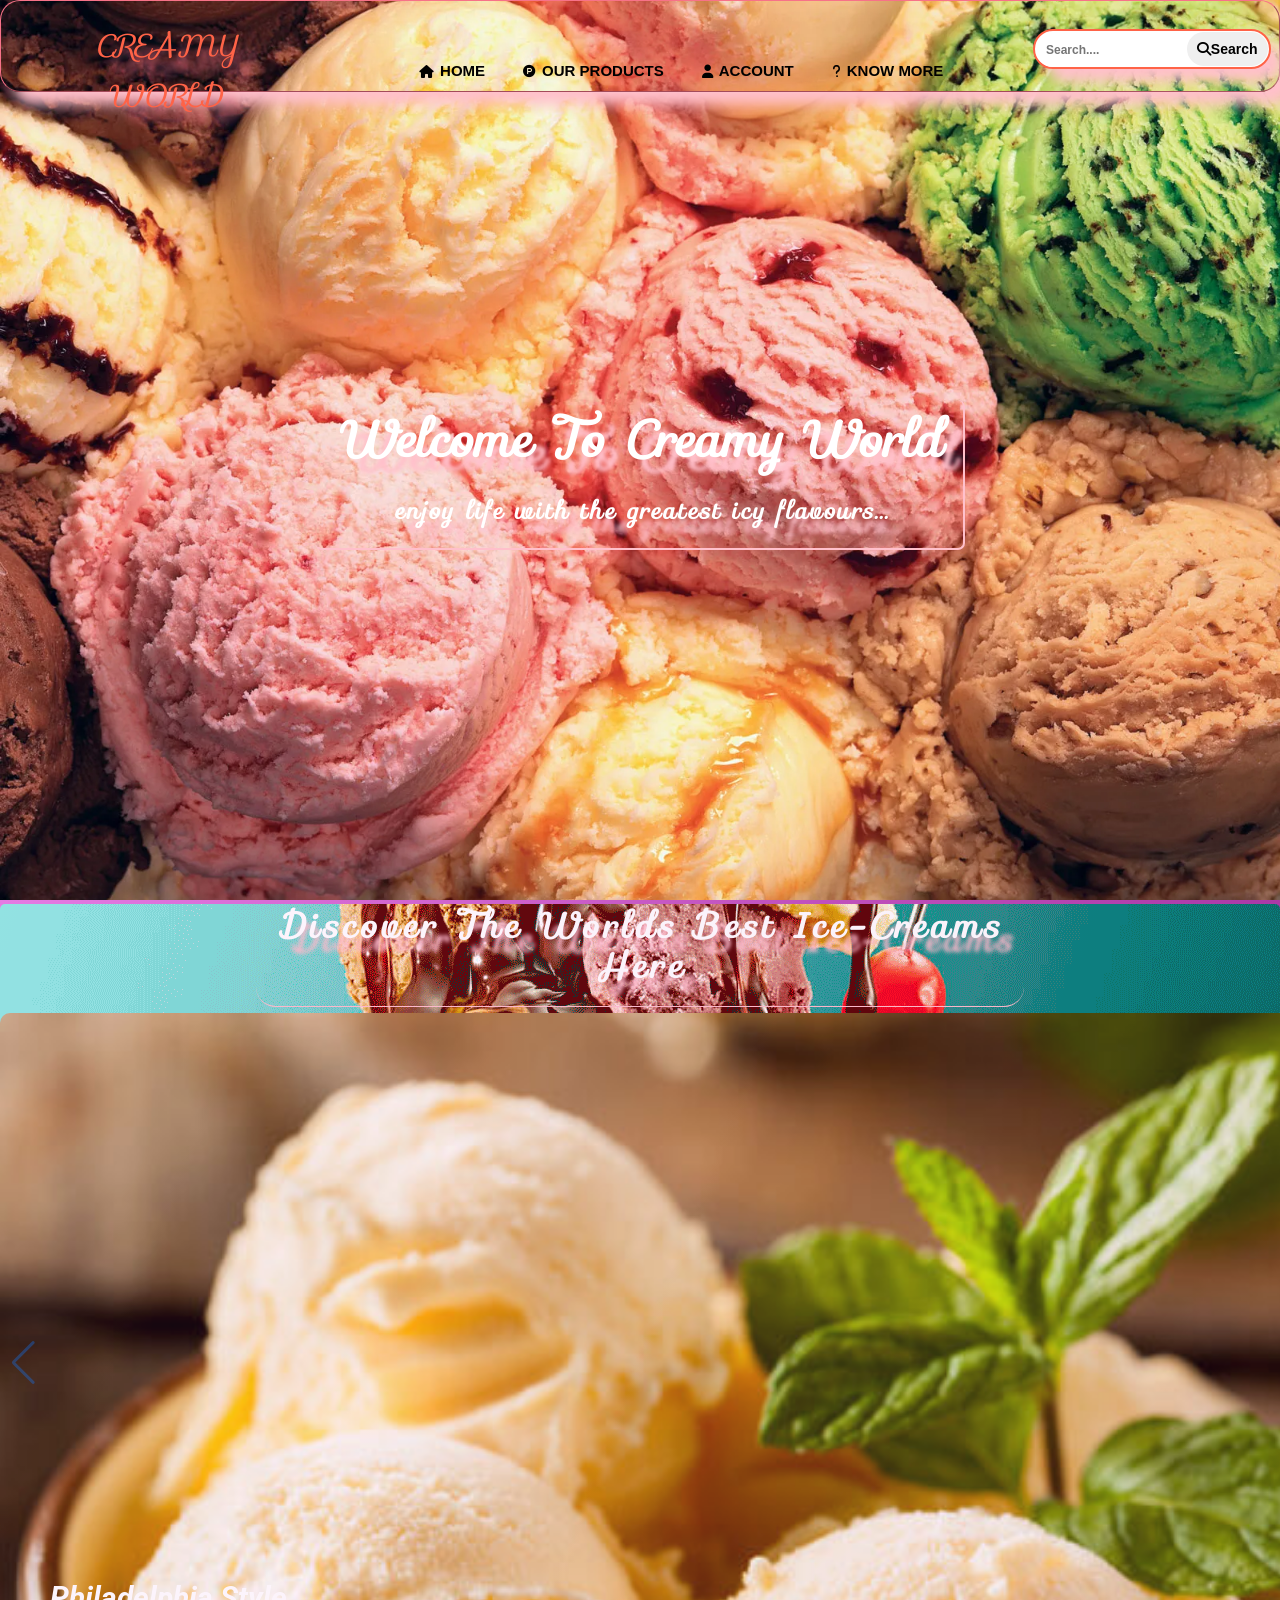
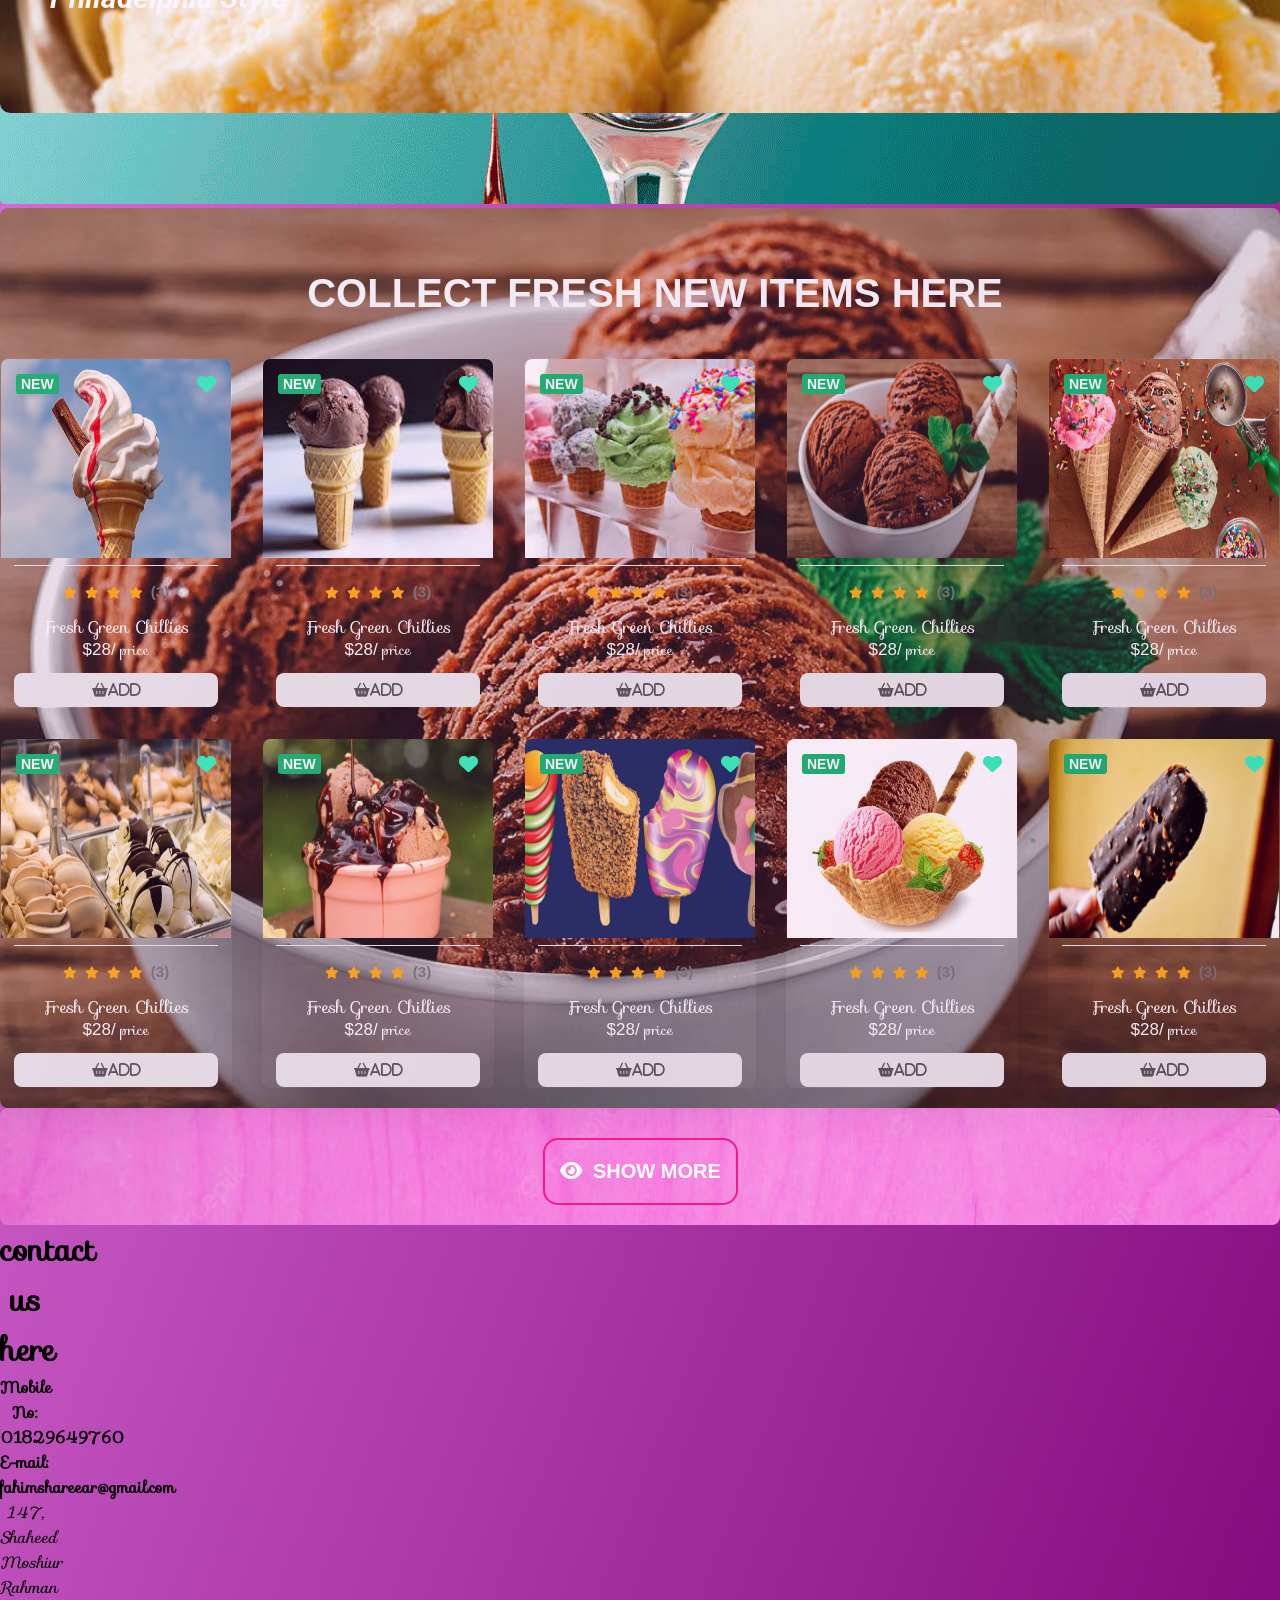
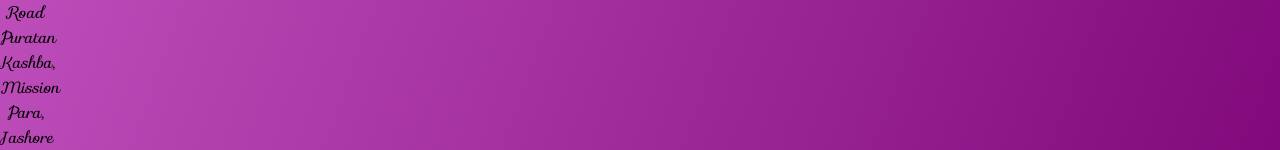
<file: index.html>
<!DOCTYPE html>
<html lang="en">
<head>
    <meta charset="UTF-8">
    <meta http-equiv="X-UA-Compatible" content="IE=edge">
    <meta name="viewport" content="width=device-width, initial-scale=1.0">
    <link rel="stylesheet" href="style.css">
    <link rel="preconnect" href="https://fonts.googleapis.com">
    <link href="https://fonts.googleapis.com/css2?family=Roboto&display=swap" rel="stylesheet">
    <link rel="stylesheet" href="https://cdn.jsdelivr.net/npm/swiper/swiper-bundle.min.css"/>
    <link rel="stylesheet" href="https://cdnjs.cloudflare.com/ajax/libs/font-awesome/6.2.0/css/all.min.css">
    <link rel="stylesheet" href="https://fonts.googleapis.com/css?family=Sofia">
    <title>creamy world@BD</title>
</head>
<body>
    <div class="all">
        <div class="head">
            <div class="head-banner-area">
                <div class="head-container">
                    <h3>
                        creamy world
                    </h3>
                    <div class="nav-area">
                        <nav>
                            <ul>
                                <li><a href=""><i class="fa fa-home"></i>Home</a></li>
                                <li><a href=""><i class="fa-brands fa-product-hunt"></i>our products</a></li>
                                <li><a href=""><i class="fa fa-user"></i>account</a></li>
                                <li><a href=""><i class="fa fa-question"></i>know more</a></li>
                            </ul>
                        </nav>
                    </div>
                    <div class="d-flex">
                        <form>
                            <input type="text" class="form-control" placeholder="search....">
                            <button class="input-group-text" type="submit"><i class="fa fa-search"></i>search</button>
                        </form>
                    </div>
                </div>
                
            </div>
        </div>
        <div class="title-part">
            <div class="welcome-note">
                <div class="note" data-tilt>
                    <h1 class="font-effect-fire">welcome to creamy world</h1>
                    <p>enjoy life with the greatest icy flavours...</p>


                    <script src="vanilla-tilt.js"></script>
                </div>
            </div>
        </div>
    </div>


<div class="catagory-part">
    <div class="title-cat">
        <div class="cat-title">
            <h3>discover the worlds best ice-creams here</h3>
        </div>
    </div>
    <!-- swiper class start -->
    <div class="swiper mySwiper">
        <div class="swiper-wrapper">
          <div class="swiper-slide">
            <img src="img/01.jpg" alt="">
            <div class="name">
                <p>Philadelphia Style</p>
            </div>
          </div>
          <div class="swiper-slide">
            <img src="img/03.jpg" alt="">
            <div class="name">
                <p>Frozen yogurt style</p>
            </div>
          </div>
          <div class="swiper-slide">
            <img src="img/04.jpg" alt="">
            <div class="name">
                <p>Galato style</p>
            </div>
          </div>
          <div class="swiper-slide">
            <img src="img/05.jpg" alt="">
            <div class="name">
                <p>Sorbet style</p>
            </div>
          </div>
          <div class="swiper-slide">
            <img src="img/06.jpg" alt="">
            <div class="name">
                <p>Sherbet style</p>
            </div>
          </div>
          <div class="swiper-slide">
            <img src="img/03.webp" alt="">
            <div class="name">
                <p>Custard style</p>
            </div>
          </div>
          <div class="swiper-slide">
            <img src="img/07.jpeg" alt="">
            <div class="name">
                <p>Ice cream around the world</p>
            </div>
          </div>
        </div>
        <div class="swiper-button-next"></div>
        <div class="swiper-button-prev"></div>
      </div>
      <!-- swiper class end -->
</div>

<section class="section">
    <div class="container">
        <div class="title-area">
            <h2>Collect Fresh new items here</h2>
            </div>
            <div class="card-area">
                <div class="card" data-tilt>
                    <div class="card-img">
                        <img src="image/01.jpg" alt="">
                        <div class="card-tag">
                            <span>new</span>
                            </div>
                            <div class="card-wish">
                                <span><i class="fa fa-heart"></i></span>
                                </div>
                                <div class="card-hover-btn">
                                    <ul>
                                        <li><span><i class="fa fa-random"></i></span></li>
                                        <li><span><i class="fa fa-play"></i></span></li>
                                        <li><span><i class="fa fa-eye"></i></span></li>
                                    </ul>
                                    </div>
                                </div>
                                <div class="card-body">
                                    <div class="rating-area">
                                        <ul>
                                            <li><span><i class="fa fa-star"></i></span></li>
                                            <li><span><i class="fa fa-star"></i></span></li>
                                            <li><span><i class="fa fa-star"></i></span></li>
                                            <li><span><i class="fa fa-star"></i></span></li>
                                            <li><span>(3)</span></li>
                                        </ul>
                                    </div>
                                <a href="#">Fresh Green Chillies</a>
                            <div class="product-price">
                        <span class="prevPrice">$28/ <small>price</small> </span>
                     </div>
                 <button class="product-button"><i class="fa-solid fa-basket-shopping">Add</i></button>
             </div>
             <script src="vanilla-tilt.js"></script>
         </div>
         <!-- first card end -->
         <div class="card" data-tilt>
            <div class="card-img">
                <img src="image/02.jpeg" alt="">
                <div class="card-tag">
                    <span>new</span>
                    </div>
                    <div class="card-wish">
                        <span><i class="fa fa-heart"></i></span>
                        </div>
                        <div class="card-hover-btn">
                            <ul>
                                <li><span><i class="fa fa-random"></i></span></li>
                                <li><span><i class="fa fa-play"></i></span></li>
                                <li><span><i class="fa fa-eye"></i></span></li>
                            </ul>
                            </div>
                        </div>
                        <div class="card-body">
                            <div class="rating-area">
                                <ul>
                                    <li><span><i class="fa fa-star"></i></span></li>
                                    <li><span><i class="fa fa-star"></i></span></li>
                                    <li><span><i class="fa fa-star"></i></span></li>
                                    <li><span><i class="fa fa-star"></i></span></li>
                                    <li><span>(3)</span></li>
                                </ul>
                            </div>
                        <a href="#">Fresh Green Chillies</a>
                    <div class="product-price">
                <span class="prevPrice">$28/ <small>price</small> </span>
             </div>
         <button class="product-button"><i class="fa-solid fa-basket-shopping">Add</i></button>
     </div>

     <script src="vanilla-tilt.js"></script>
 </div>

 <div class="card" data-tilt>
    <div class="card-img">
        <img src="image/03.jpeg" alt="" id="third">
        <div class="card-tag">
            <span>new</span>
            </div>
            <div class="card-wish">
                <span><i class="fa fa-heart"></i></span>
                </div>
                <div class="card-hover-btn">
                    <ul>
                        <li><span><i class="fa fa-random"></i></span></li>
                        <li><span><i class="fa fa-play"></i></span></li>
                        <li><span><i class="fa fa-eye"></i></span></li>
                    </ul>
                    </div>
                </div>
                <div class="card-body">
                    <div class="rating-area">
                        <ul>
                            <li><span><i class="fa fa-star"></i></span></li>
                            <li><span><i class="fa fa-star"></i></span></li>
                            <li><span><i class="fa fa-star"></i></span></li>
                            <li><span><i class="fa fa-star"></i></span></li>
                            <li><span>(3)</span></li>
                        </ul>
                    </div>
                <a href="#">Fresh Green Chillies</a>
            <div class="product-price">
        <span class="prevPrice">$28/ <small>price</small> </span>
     </div>
 <button class="product-button"><i class="fa-solid fa-basket-shopping">Add</i></button>
</div>

<script src="vanilla-tilt.js"></script>
</div>

<div class="card" data-tilt>
    <div class="card-img">
        <img src="image/04.webp" alt="">
        <div class="card-tag">
            <span>new</span>
            </div>
            <div class="card-wish">
                <span><i class="fa fa-heart"></i></span>
                </div>
                <div class="card-hover-btn">
                    <ul>
                        <li><span><i class="fa fa-random"></i></span></li>
                        <li><span><i class="fa fa-play"></i></span></li>
                        <li><span><i class="fa fa-eye"></i></span></li>
                    </ul>
                    </div>
                </div>
                <div class="card-body">
                    <div class="rating-area">
                        <ul>
                            <li><span><i class="fa fa-star"></i></span></li>
                            <li><span><i class="fa fa-star"></i></span></li>
                            <li><span><i class="fa fa-star"></i></span></li>
                            <li><span><i class="fa fa-star"></i></span></li>
                            <li><span>(3)</span></li>
                        </ul>
                    </div>
                <a href="#">Fresh Green Chillies</a>
            <div class="product-price">
        <span class="prevPrice">$28/ <small>price</small> </span>
     </div>
 <button class="product-button"><i class="fa-solid fa-basket-shopping">Add</i></button>
</div>

<script src="vanilla-tilt.js"></script>
</div>

<div class="card" data-tilt>
    <div class="card-img">
        <img src="image/05.png" alt="" id="third">
        <div class="card-tag">
            <span>new</span>
            </div>
            <div class="card-wish">
                <span><i class="fa fa-heart"></i></span>
                </div>
                <div class="card-hover-btn">
                    <ul>
                        <li><span><i class="fa fa-random"></i></span></li>
                        <li><span><i class="fa fa-play"></i></span></li>
                        <li><span><i class="fa fa-eye"></i></span></li>
                    </ul>
                    </div>
                </div>
                <div class="card-body">
                    <div class="rating-area">
                        <ul>
                            <li><span><i class="fa fa-star"></i></span></li>
                            <li><span><i class="fa fa-star"></i></span></li>
                            <li><span><i class="fa fa-star"></i></span></li>
                            <li><span><i class="fa fa-star"></i></span></li>
                            <li><span>(3)</span></li>
                        </ul>
                    </div>
                <a href="#">Fresh Green Chillies</a>
            <div class="product-price">
        <span class="prevPrice">$28/ <small>price</small> </span>
     </div>
 <button class="product-button"><i class="fa-solid fa-basket-shopping">Add</i></button>
</div>

<script src="vanilla-tilt.js"></script>
</div>

<div class="card" data-tilt>
    <div class="card-img">
        <img src="image/06.jpg" alt="" id="third">
        <div class="card-tag">
            <span>new</span>
            </div>
            <div class="card-wish">
                <span><i class="fa fa-heart"></i></span>
                </div>
                <div class="card-hover-btn">
                    <ul>
                        <li><span><i class="fa fa-random"></i></span></li>
                        <li><span><i class="fa fa-play"></i></span></li>
                        <li><span><i class="fa fa-eye"></i></span></li>
                    </ul>
                    </div>
                </div>
                <div class="card-body">
                    <div class="rating-area">
                        <ul>
                            <li><span><i class="fa fa-star"></i></span></li>
                            <li><span><i class="fa fa-star"></i></span></li>
                            <li><span><i class="fa fa-star"></i></span></li>
                            <li><span><i class="fa fa-star"></i></span></li>
                            <li><span>(3)</span></li>
                        </ul>
                    </div>
                <a href="#">Fresh Green Chillies</a>
            <div class="product-price">
        <span class="prevPrice">$28/ <small>price</small> </span>
     </div>
 <button class="product-button"><i class="fa-solid fa-basket-shopping">Add</i></button>
</div>

<script src="vanilla-tilt.js"></script>
</div>

<div class="card" data-tilt>
    <div class="card-img">
        <img src="image/07.png" alt="">
        <div class="card-tag">
            <span>new</span>
            </div>
            <div class="card-wish">
                <span><i class="fa fa-heart"></i></span>
                </div>
                <div class="card-hover-btn">
                    <ul>
                        <li><span><i class="fa fa-random"></i></span></li>
                        <li><span><i class="fa fa-play"></i></span></li>
                        <li><span><i class="fa fa-eye"></i></span></li>
                    </ul>
                    </div>
                </div>
                <div class="card-body">
                    <div class="rating-area">
                        <ul>
                            <li><span><i class="fa fa-star"></i></span></li>
                            <li><span><i class="fa fa-star"></i></span></li>
                            <li><span><i class="fa fa-star"></i></span></li>
                            <li><span><i class="fa fa-star"></i></span></li>
                            <li><span>(3)</span></li>
                        </ul>
                    </div>
                <a href="#">Fresh Green Chillies</a>
            <div class="product-price">
        <span class="prevPrice">$28/ <small>price</small> </span>
     </div>
 <button class="product-button"><i class="fa-solid fa-basket-shopping">Add</i></button>
</div>
</div>

<div class="card" data-tilt>
    <div class="card-img">
        <img src="image/08.jpg" alt="" id="eight">
        <div class="card-tag">
            <span>new</span>
            </div>
            <div class="card-wish">
                <span><i class="fa fa-heart"></i></span>
                </div>
                <div class="card-hover-btn">
                    <ul>
                        <li><span><i class="fa fa-random"></i></span></li>
                        <li><span><i class="fa fa-play"></i></span></li>
                        <li><span><i class="fa fa-eye"></i></span></li>
                    </ul>
                    </div>
                </div>
                <div class="card-body">
                    <div class="rating-area">
                        <ul>
                            <li><span><i class="fa fa-star"></i></span></li>
                            <li><span><i class="fa fa-star"></i></span></li>
                            <li><span><i class="fa fa-star"></i></span></li>
                            <li><span><i class="fa fa-star"></i></span></li>
                            <li><span>(3)</span></li>
                        </ul>
                    </div>
                <a href="#">Fresh Green Chillies</a>
            <div class="product-price">
        <span class="prevPrice">$28/ <small>price</small> </span>
     </div>
 <button class="product-button"><i class="fa-solid fa-basket-shopping">Add</i></button>
</div>
</div>

<div class="card" data-tilt>
    <div class="card-img">
        <img src="image/09.png" alt="">
        <div class="card-tag">
            <span>new</span>
            </div>
            <div class="card-wish">
                <span><i class="fa fa-heart"></i></span>
                </div>
                <div class="card-hover-btn">
                    <ul>
                        <li><span><i class="fa fa-random"></i></span></li>
                        <li><span><i class="fa fa-play"></i></span></li>
                        <li><span><i class="fa fa-eye"></i></span></li>
                    </ul>
                    </div>
                </div>
                <div class="card-body">
                    <div class="rating-area">
                        <ul>
                            <li><span><i class="fa fa-star"></i></span></li>
                            <li><span><i class="fa fa-star"></i></span></li>
                            <li><span><i class="fa fa-star"></i></span></li>
                            <li><span><i class="fa fa-star"></i></span></li>
                            <li><span>(3)</span></li>
                        </ul>
                    </div>
                <a href="#">Fresh Green Chillies</a>
            <div class="product-price">
        <span class="prevPrice">$28/ <small>price</small> </span>
     </div>
 <button class="product-button"><i class="fa-solid fa-basket-shopping">Add</i></button>
</div>
</div>

<div class="card" data-tilt>
    <div class="card-img">
        <img src="image/10.jpg" alt="">
        <div class="card-tag">
            <span>new</span>
            </div>
            <div class="card-wish">
                <span><i class="fa fa-heart"></i></span>
                </div>
                <div class="card-hover-btn">
                    <ul>
                        <li><span><i class="fa fa-random"></i></span></li>
                        <li><span><i class="fa fa-play"></i></span></li>
                        <li><span><i class="fa fa-eye"></i></span></li>
                    </ul>
                    </div>
                </div>
                <div class="card-body">
                    <div class="rating-area">
                        <ul>
                            <li><span><i class="fa fa-star"></i></span></li>
                            <li><span><i class="fa fa-star"></i></span></li>
                            <li><span><i class="fa fa-star"></i></span></li>
                            <li><span><i class="fa fa-star"></i></span></li>
                            <li><span>(3)</span></li>
                        </ul>
                    </div>
                <a href="#">Fresh Green Chillies</a>
            <div class="product-price">
        <span class="prevPrice">$28/ <small>price</small> </span>
     </div>
 <button class="product-button"><i class="fa-solid fa-basket-shopping">Add</i></button>
</div>
</div>

<script src="vanilla-tilt.js"></script>
    </div>
</section>

<div class="button" >
    <button type="button" class="more" data-tilt><i class="fa fa-eye"></i>show more</button>
    <script src="vanilla-tilt.js"></script>
</div>

<footer class="footer">
    <div class="footer-container">
        <div class="food-grids">
            <h1>
                contact us here
            </h1>
            <div class="lines">
                <h4>Mobile No: 01829649760</h4>
                <h4>E-mail: fahimshareear@gmail.com</h4>
                <address>147, Shaheed Moshiur Rahman Road Puratan Kashba, Mission Para, Jashore</address>
            </div>
        </div>
    </div>
</footer>

























































    <script src="https://cdn.jsdelivr.net/npm/swiper/swiper-bundle.min.js"></script>

    <!-- Initialize Swiper -->
    <script>
      var swiper = new Swiper(".mySwiper", {
        spaceBetween: 30,
        centeredSlides: true,
        autoplay: {
          delay: 2500,
          disableOnInteraction: false,
        },
        pagination: {
          el: ".swiper-pagination",
          clickable: true,
        },
        navigation: {
          nextEl: ".swiper-button-next",
          prevEl: ".swiper-button-prev",
        },
      });
    </script>
</body>
</html>
</file>
<file: style.css>
*{
    margin: 0;
    padding: 0;
    text-decoration: none;
    box-sizing: border-box;
    font-family: 'Sofia',sans-serif;
}

body{
    background: linear-gradient(to top left, #81097b 0%, #ff99ff 110%);
    box-sizing: border-box;
}


.all{
    background-image: url(img/background.webp);
    background-size: cover;
    background-position: center;
    background-repeat: no-repeat;
    width: 100%;
    height: 100vh;
}



.head{
    width: 100%;
    height: auto;
    display: block;
    border: 1px outset rgb(247, 114, 136);
    box-sizing: border-box;
    box-shadow: 13px 13px 14px pink;
    border-radius: 20px;
    position: fixed;
    z-index: 2;
    background-color: transparent;
    top: 0px;
}


.head-banner-area{
    width: 100%;
    text-align: center;
    height: 90px;
}

.head-container{
    display: flex;
    box-sizing: border-box;
    width: 100%;
    border-radius: 10px;

}

.head-container h3{
    float: left;
    font-style: italic;
    display: block;
    line-height: 50px;
    float: left;
    margin: 0px 20px;
    padding: 20px 19px;
    font-family: 'Sofia',sans-serif;
    font-size: 30px;
    text-transform: uppercase;
    font-weight: 400;
    color: tomato;
    transition: all 0.3 s linear;
    cursor: pointer;
    text-shadow: 15px 15px 9px rgb(247, 118, 140);
}

.head-container h3:hover{
    background-color: aliceblue;
    color: black;
}

.nav-area{
    width: 750px;
    margin: auto;
    text-align: center;
}

.nav-area nav{
    width: 100%;
}

.nav-area ul{
    display: block;
}

.nav-area ul li{
    list-style: none;
    display: inline-block;
    padding: 20px 16px;
}

.nav-area ul li a{
    text-transform: uppercase;
    font-family: sans-serif;
    font-size: 15px;
    font-weight: 700;
    line-height: 50px;
    color: black;
    transition: all 0.2s linear;
}

.nav-area ul li a:hover{
    color: #cd4dffb0;
}

.nav-area ul li a::after{
    content: '';
    height: 3px;
    width: 0%;
    background: #910096;
    position: absolute;
    left: 0;
    bottom: -10%;
    transition: 0.5s;
}
.nav-area ul li:hover::after {
    width: 100%;
}

.nav-area ul li a i{
    font-size: 13px;
    padding-right: 6px;
}



.d-flex{
    display: inline-block;
    width: 100%;
    max-width: 238px;
    height: 71px;
    border: 2px solid tomato;
    border-radius: 30px;
    height: 40px;
    margin-top: 28px;
    background-color: #fff;
    margin-right: 8px;
    box-shadow:  13px 13px 14px pink;
}

.form-control{
    width: 60%;
    margin-left: 0px;
    margin-right: 0px;
    padding: 10px 6px;
    padding-left: 10px;
    margin-bottom: 2px;
    border: none;
    outline: none;
    border-radius: 30px;
    font-family: sans-serif;
    font-size: 12px;
    text-transform: capitalize;
    font-weight: 700;
}

.input-group-text{
    font-family: sans-serif;
    font-size: 14px;
    font-weight: 600;
    text-transform: capitalize;
    padding: 9px 10px;
    margin-top: 0.6px;
    margin-left: 4.5px;
    margin-right: 0.5px;
    border: none;
    border-radius: 30px;
    outline: none;
    transition: all 0.3s linear;
}

.input-group-text:hover{
    background: rgb(245, 163, 176);
    color: #fff;
}


.title-part{
    margin: auto;
    width: 100%;
    text-align: center;
    box-sizing: border-box;
    box-shadow: 13px 13px 7px pink inset;
}

.welcome-note{
    width: 100%;
    height: 300px;
    margin: auto;
    margin-top: 400px;
    height: fit-content;
    position: absolute;
    display: flex;
    align-items: center;
    justify-content: center;
}

.note{
    width: 650px;
    height: 150px;
    border-bottom: 2px inset pink;
    border-right: 2px inset pink;
    animation: mymove 3s infinite;
    border-radius: 7px;
}

@keyframes mymove {
    50% {box-shadow: 10px 20px 30px pink;}
  }

.note h1{
    font-family: 'Sofia',sans-serif;
    font-size: 50px;
    text-transform: capitalize;
    color: #fff;
    position: relative;
    font-style: italic;
    text-shadow: 13px 14px 4px pink;
    transition: all 0.3s linear;
    cursor: pointer;
    animation: glow 1s ease-in-out infinite alternate;
}


.note p{
    font-family: 'Sofia',sans-serif;
    font-size: 24px;
    margin-top: 20px;
    margin-bottom: 4px;
    text-transform: lowercase;
    line-height: 24px;
    position: relative;
    font-style: oblique;
    font-weight: 700;
    text-decoration: none;
    color: #fff;
    text-shadow: 13px 14px 4px pink;
    letter-spacing: 2px;
    margin-left: 4px;
    transition: all 0.3s linear;
    animation: glow 1s ease-in-out infinite alternate;
}

.note p:hover{
    color: rgb(236, 191, 131);
}

@-webkit-keyframes glow {
    from {
      text-shadow: 0 0 10px #fff, 0 0 20px #fff, 0 0 30px #f51a87, 0 0 40px #e60073, 0 0 50px #e60073, 0 0 60px #e60073, 0 0 70px #e60073;
    }
    
    to {
      text-shadow: 0 0 20px #fff, 0 0 30px #ff4da6, 0 0 40px #ff4da6, 0 0 50px #ff4da6, 0 0 60px #ff4da6, 0 0 70px #ff4da6, 0 0 80px #ff4da6;
    }

}

.catagory-part{
    width: 100%;
    height: 900px;
    background: linear-gradient(to bottom right, #81097b 0%, #ff99ff 110%);
    background-image: url(image/02.gif);
    background-size: cover;
    background-position: center;
    background-repeat: no-repeat;
    opacity: 93%;
    box-sizing: border-box;
    display: block;
    text-align: center;
    margin-top: 0px;
    border: 4px solid pink outset;
    border-radius: 5px;
    margin-top: 4px;
}

.title-cat{
    width: 100%;
    height: 90px;
    display: flex;
    align-items: center;
    justify-content: center;
    text-align: center;
}

.cat-title{
    width: 60%;
    font-family: 'Roboto',sans-serif;
    font-size: 30px;
    font-style: italic;
    text-transform: capitalize;
    letter-spacing: 4px;
    line-height: 40px;
    margin-top: 15px;
    text-align: center;
    margin-top: 15px;
    align-items: center;
    text-shadow:  13px 14px 4px pink;
    border-bottom: 1px solid pink;
    border-width: 89%;
    border-radius: 20px;
    box-shadow:  13px 13px 7px pink outset;
    animation: mymove 3s infinite;
}



.cat-title{
    padding-bottom: 20px;
    color: #fff;
}

.swiper{
    width: 1420px;
    height: 700px;
    box-sizing: border-box;
    border-radius: 10px;
    box-shadow: 13px 13px 7px pink outset;
    margin-top: 19px;
}

.swiper img{
    width: 100%;
    cursor: pointer;
}

.swiper-slide{
    width: 100%;
    height: fit-content;
    display: flex;
    align-items: center;
    justify-content: center;
}

.swiper-slide .name{
    position: absolute;
    left: 50px;
    bottom: 100px;
    font-family: 'Roboto',sans-serif;
    font-size: 40px;
    font-weight: 500;
    font-style: italic;
    color: #fff;
    text-decoration: none;
    animation: glow 1s ease-in-out infinite alternate;
}

.end-title{
    width: 50%;
    height: 60px;
    border-bottom: 3px solid #f51a87;
    border-width: 60%;
    margin-bottom: 40px;
    text-align: center;
    display: flex;
    align-items: center;
    justify-content: center;
    margin: auto;
}

.catagory-part p{
    font-family: 'Roboto',sans-serif;
    font-size: 30px;
    font-style: italic;
    font-weight: 700;
    margin-top: 28px;
    line-height: 30px;
    color: #fff;
}

.section{
    display: block;
    box-sizing: border-box;
    width: 100%;
    height: 100vh;
    opacity: 90%;
    background: linear-gradient(to bottom right, #81097b 0%, #ff99ff 110%);
    background-color: transparent;
    background-image: url(image/04.webp);
    background-size: cover;
    background-position: center;
    background-repeat: no-repeat;
    border: 4px solid #e60073 inset;
    border-radius: 8px;
    margin-top: 4px;
  }
  
  .container{
    max-width: 1400px;
    width: 100%;
    height: 400px;
    display: block;
    margin: auto;
    margin-bottom: 40px;
  }
  
  .clearfix::after{
    content: '';
    clear: both;
    display: block;
  }
  
  
  img{
    width: 220px;
  }
  
  .title-area{
    display: block;
    padding-top: 30px;
    margin-bottom: 40px;
    text-align: center;
  }
  
  .title-area h2{
    font-family: 'Montserrat', sans-serif;
    font-size: 40px;
    text-transform: uppercase;
    line-height: 50px;
    color: #f9fcfb;
    box-shadow: 13px 13px 7px pink outset;
    animation: mymove 3s infinite;
    box-shadow: 13px 13px 13px 13px 8px rgb(253, 119, 141);
    border: 3px solid outset;
    border-radius: 20px;
    padding-left: 30px;
    margin-top: 30px;
  }
  
  .card-area{
    display: grid;
    grid-template-columns: repeat(5, 1fr);
    grid-gap: 30px;
    grid-template-rows: auto;
  }
  
  .card{
    background-color: transparent;
    border-radius: 8px;
    overflow: hidden;
    box-shadow:  0px 15px 50px 0px rgba(0, 0, 0, 0.15);
    border-width: 1px;
    border-style: solid;
    border-color: transparent;
    transition: all 0.3S linear;
    height: 350px;
  }
  
  .card:hover{
    border-color: #11b76b;
    box-shadow:  0px 15px 50px 0px rgba(0, 0, 0, 0.15);
  }
  
  .card-img{
    display: block;
    position: relative;
  }
  
  .card-img img{
    width: 100%;
    min-height: 199px;
  }
  
  .card-tag{
    display: block;
  }
  
  .card-tag span{
    font-family: 'Montserrat',sans-serif;
    font-size: 14px;
    text-transform: uppercase;
    font-weight: 800;
    background-color: #11b76b;
    color: #fff;
    border-radius: 3px;
    box-sizing: border-box;
    position: absolute;
    padding: 2px 5px;
    top: 15px;
    left: 15px;
  }
  
  .card-wish{
    display: block;
  }
  
  .card-wish span{
    color: rgb(50, 243, 185);
    font-size: 19px;
    font-family: 'Montserrat',sans-serif;
    display: inline-block;
    position: absolute;
    top: 15px;
    right: 15px;
  }
  
  .card-hover-btn{
    visibility: hidden;
    opacity: 0;
    position: absolute;
    bottom: 0px;
    width: 100%;
    z-index: 1;
    transition: all 0.4s linear;
  }
  
  .card:hover .card-hover-btn{
    bottom: 15px;
    visibility: visible;
    opacity: 1;
  }
  
  .card-hover-btn ul{
    list-style: none;
    padding: 0px;
    margin: 0px;
    text-align: center;
  }
  
  .card-hover-btn ul li{
    display: inline-block;
    margin-right: 10px;
  }
  
  .card-hover-btn ul li:last-child{
    margin: 0px;
  }
  
  .card-hover-btn ul li span{
    background-color: #11b76b;
    width: 40px;
    height: 40px;
    display: flex;
    align-items: center;
    justify-content: center;
    color: #fff;
    box-shadow: 0px 7px 12px 0px rgb(0 0 0 / 12%);
    border-radius: 8px;
  }
  
  .card-body{
    border-top: 1px solid #e8e8e8;
    margin: 0px 13px;
    box-sizing: border-box;
    padding: 13px 0px;
    text-align: center;
  }
  
  .card-body a{
    color: #fff;
    text-decoration: none;
  }

  .rating-area{
    display: block;
    margin-bottom: 10px;
  }
  
  .rating-area ul{
    list-style: none;
    margin: 0;
    padding: 0;
    text-align: center;
  }
  
  .rating-area ul li{
    display: inline-block;
    margin-right: 2px;
    line-height: 24px;
  }
  
  .rating-area ul li:last-child{
    margin: 0px;
  }
  
  .rating-area ul li i{
    color: #ffab10;
    font-size: 12px;
    display: block;
  }
  
  .rating-area ul li:nth-child(5) i{
    color: #555555!important;
  }
  
  .rating-area ul li span{
    color: #777777;
    font-size: 15px;
    font-family: 'Montserrat', sans-serif;
    font-weight: 700;
    transition: all 0.3s linear;
    cursor: pointer;
  }
  
  .card-body a{
    font-size: 17px;
  }

  .card-body a:hover{
    color: #11b76b;
  }
  
  .product-price{
    display: block;
    margin-bottom: 13px;
  }
  
  .product-price span{
    color: #fff;
    font-size: 17px;
    font-family: 'Montserrat',sans-serif;
    display: block;
    line-height: 20px;
  }
  
  .product-price span small{
    font-weight: 500px;
  }
  
  .card-body button{
    background-color: #e8e8e8;
    border: none;
    display: block;
    width: 100%;
    padding: 10px 10px;
    box-sizing: border-box;
    display: flex;
    align-items: center;
    justify-content: center;
    gap: 5px;
    color: #555555;
    font-family: 'Montserrat', sans-serif;
    font-size: 16px;
    font-weight: 700px;
    border-radius: 8px;
    transition: all 0.3s linear;
  }
  
  .card-body button i{
    font-size: 14px;
  }
  
  .card:hover button{
    background-color: #11b76b;
    color: #fff;
  }

  #third{
    width: 100%;
    height: 170px;
  }

  #eight{
    height: 130px;
  }

  #third-body{
    margin-top: 0px;
  }

.button{
    width: 100%;
    display: block;
    margin: auto;
    text-align: center;
    background-color: none;
    background-image: url(image/background01.webp);
    background-position: center;
    background-size: cover;
    background-repeat: no-repeat;
    border: 2px solid inset;
    border-radius: 8px;
}

.more{
    margin-top: 30px;
    margin-bottom: 20px;
    padding: 20px 15px;
    font-family: 'Montserret', sans-serif;
    font-size: 20px;
    font-weight: 600;
    text-transform: uppercase;
    border: 2px solid #f51a87;
    border-radius: 15px;
    background: transparent;
    color: #fff;
    transition: all 0.3s linear;
}

.more i{
    padding-right: 10px;
}


.more:hover{
    background: linear-gradient(to bottom right, #81097b 0%, #ff99ff 110%);
    color: #fff;
}


.footer{
  width: 100%;
  height: fit-content;
  display: grid;
  grid-template-columns: 50px;
  grid-gap: 30px;
  text-align: center;
}
</file>
